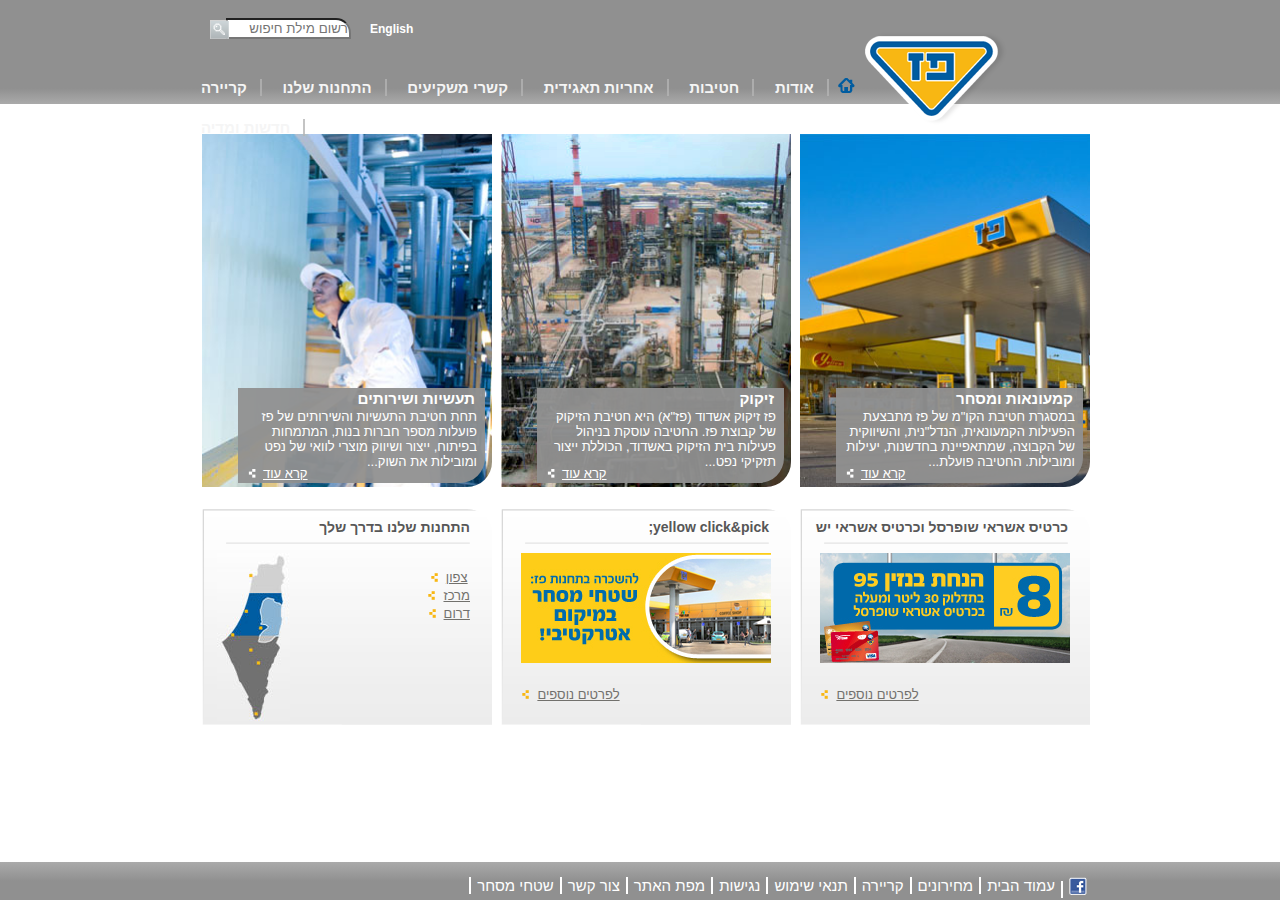
<file: index.html>
<!doctype html>

<html>

<head>
	<link rel="stylesheet" href="style.css">
	<script src="script.js">
	</script>
</head>

<body>
	<div class="header-container">
		<div class="container">
			<header>
				<div search-bar>
					<a id="english" href="#">English</a>
					<input id="search" id=search type="text" name="search" placeholder="רשום מילת חיפוש">
					<img class="search-button" src="Images/search_button.png">
					<!-- <a href="#"> -->
				</div>
				<nav>
					<ul>
						<li class="dropdown_home">
							<a href="index.html"><img class="logo" src="Images/paz_logo.png">
							</a>
						</li>		
						<li class="dropdown_home">
							<a class="home" href="index.html"></a>
						</li>
						<li class="dropdown">
							<a href="#">אודות</a>
							<div class="dropdown-content">
								<a href="#">אודות</a>
								<a href="#">היסטוריה</a>
								<a href="#">חזון וערכים</a>
								<a href="#">מבנה הקבוצה</a>
								<a href="#">חברי הדירקטוריון</a>
								<a href="#">הנהלת הקבוצה</a>
								<a href="#">פרסים והוקרה</a>
							</div>
						</li>
						<li class="dropdown">
							<a href="#">חטיבות</a>
							<div class="dropdown-content">
								<a href="#">חטיבות</a>
								<a href="#">קמעונאות ומסחר</a>
								<a href="#">תעשיות ושירותים</a>
								<a href="#">זיקוק</a>
							</div>
						</li>
						<li class="dropdown">
							<a href="#">אחריות תאגידית</a>
							<div class="dropdown-content">
								<a href="#">אחריות תאגידית</a>
								<a href="#">הקוד האתי</a>
								<a href="#">מעורבות חברתית</a>
								<a href="#">נגישות</a>
								<a href="#">איכות הסביבה ובטיחות</a>
								<a href="#">דירוג מעלה</a>
							</div>
						</li>
						<li class="dropdown">
							<a href="#">קשרי משקיעים</a>
							<div class="dropdown-content">
								<a href="#">פרופיל החברה</a>
								<a href="#">דוחו"ת כספיים</a>
								<a href="#">כלים למשקיע</a>
								<a href="#">נתוני מנייה</a>
								<a href="#">אסיפות כלליות</a>
							</div>
						</li>
						<li class="dropdown">
							<a href="#">התחנות שלנו</a>
							<div class="dropdown-content">
								<a href="#">התחנות שלנו</a>
								<a href="#">נגישות מתחמי פז</a>
								<a href="#">רשימת תחנות</a>
								<a href="#">מועדונים</a>
							</div>
						</li>
						<li class="dropdown">
							<a href="#">קריירה</a>
							<div class="dropdown-content">
								<a href="#">לעבוד בפז</a>
								<a href="#">ניהול תחנת פז</a>
								<a href="#">קריירה</a>
							</div>
						</li>
						<li class="dropdown">
							<a href="#">חדשות ומדיה</a>
							<div class="dropdown-content">
								<a href="#">פרסומות</a>
								<a href="#">הודעות לעיתונות</a>
							</div>
						</li>
					</ul>
				</nav>
			</header>
		</div>
	</div>




	<div class="container">
		<div class="upper-row">
			<div class="column">
				<img class="center-images" src="Images/1908364606615453350.JPG">
				<div class="text-over-pic">
					<h3>קמעונאות ומסחר</h3>
					<p>במסגרת חטיבת הקו"מ של פז מתבצעת הפעילות הקמעונאית, הנדל"נית, והשיווקית של הקבוצה, שמתאפיינת בחדשנות, יעילות ומובילות.
						החטיבה פועלת...</p>
					<div class="read-more">
						<a href="#">קרא עוד</a>
					</div>
				</div>
			</div>
			<div class="column">
				<img class="center-images" src="Images/Picture-046410251500.jpg">
				<div class="text-over-pic">
					<h3>זיקוק</h3>
					<p>פז זיקוק אשדוד (פז"א) היא חטיבת הזיקוק של קבוצת פז. החטיבה עוסקת בניהול פעילות בית הזיקוק באשדוד, הכוללת ייצור תזקיקי
						נפט...
					</p>
					<div class="read-more">
						<a href="#">קרא עוד</a>
					</div>
				</div>
			</div>
			<div class="column">
				<img class="center-images" src="Images/פזקר_-291_354410564000.jpg">
				<div class="text-over-pic">
					<h3>תעשיות ושירותים</h3>
					<p>תחת חטיבת התעשיות והשירותים של פז פועלות מספר חברות בנות, המתמחות בפיתוח, ייצור ושיווק מוצרי לוואי של נפט ומובילות את
						השוק...
					</p>
					<div class="read-more">
						<a href="#">קרא עוד</a>
					</div>
				</div>
			</div>
		</div>

		<div class="lower-row">
			<div class="cube">
				<div id="bannerHeader">כרטיס אשראי שופרסל וכרטיס אשראי יש</div>
				<br>
				<img src="Images/paz_250x110059890678.jpg">
				<br>
				<a class="more-info" href="#">לפרטים נוספים</a>
			</div>
			<div class="cube">
				<div id="bannerHeader">yellow click&pick;
				</div>
				<br>
				<img id="var-image" src="Images/paz_250x110103131473.jpg">
				<br>
				<a class="more-info" href="#">
					<span>לפרטים נוספים</span>
				</a>
			</div>
			<div class="cube">
				<div id="bannerHeader">התחנות שלנו בדרך שלך</div>
				<br>
				<div class="cf">
					<div class="region-wraper">
						<a href="#">צפון</a>
						<br>
						<a href="#">מרכז</a>
						<br>
						<a href="#">דרום</a>
						<br>
					</div>

					<div class="float-map">
						<img id="map-image" src="Images/Untitled-3058756287.jpg">
					</div>
				</div>
			</div>
		</div>


		<footer>
			<div class="container">
				<div class="footer-row">
					<div class="footer-item">
						<a href="#">
							<img src="Images/fb_icon.png">
						</a>
					</div>
					<div class="footer-item">
						<a href="#">עמוד הבית</a>
					</div>
					<div class="footer-item">
						<a href="#">מחירונים</a>
					</div>
					<div class="footer-item">
						<a href="#">קריירה</a>
					</div>
					<div class="footer-item">
						<a href="#">תנאי שימוש</a>
					</div>
					<div class="footer-item">
						<a href="#">נגישות</a>
					</div>
					<div class="footer-item">
						<a href="#">מפת האתר</a>
					</div>
					<div class="footer-item">
						<a href="contactus.html">צור קשר</a>
					</div>
					<div class="footer-item">
						<a href="#">שטחי מסחר</a>
					</div>
					<div class="footer-item-red">
						<a href="#">הסדר פשרה בתובענה הייצוגית בעניין הסדר פזומט</a>
					</div>
				</div>
			</div>
		</footer>



</body>

</html>
</file>
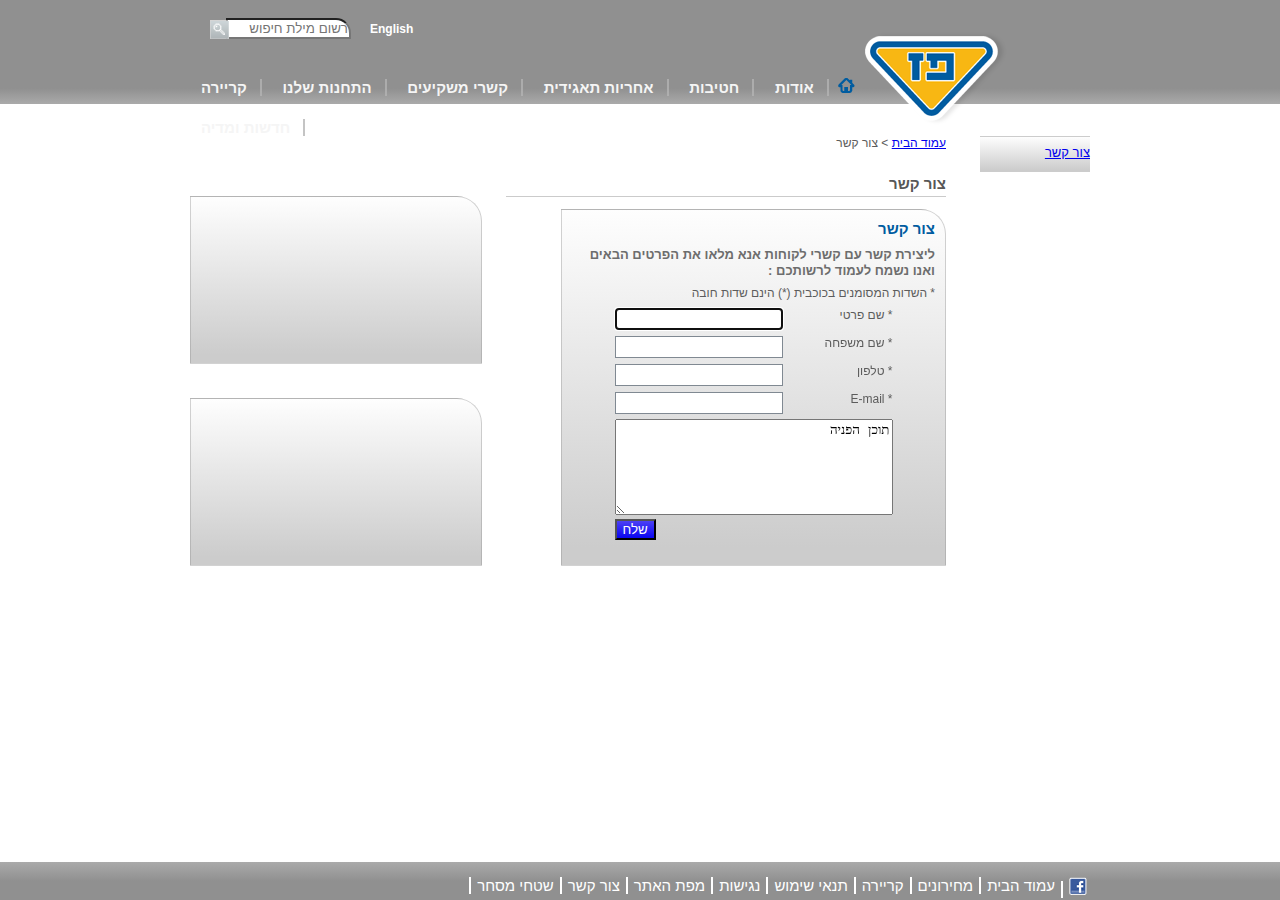
<file: contactus.html>
<!doctype html>

<html>

<head>
	<link rel="stylesheet" href="custyle.css">
</head>

<body>
	<div class="header-container">
		<div class="container">
			<header>
				<div search-bar>
					<a id="english" href="#">English</a>
					<input id="search" id=search type="text" name="search" placeholder="רשום מילת חיפוש">
					<img class="search-button" src="Images/search_button.png">
					<!-- <a href="#"> -->
				</div>
				<nav>
					<ul>
						<li class="dropdown_home">
							<a href="index.html"><img class="logo" src="Images/paz_logo.png">
							</a>
						</li>		
						<li class="dropdown_home">
							<a class="home" href="index.html"></a>
						</li>
						<li class="dropdown">
							<a href="#">אודות</a>
							<div class="dropdown-content">
								<a href="#">אודות</a>
								<a href="#">היסטוריה</a>
								<a href="#">חזון וערכים</a>
								<a href="#">מבנה הקבוצה</a>
								<a href="#">חברי הדירקטוריון</a>
								<a href="#">הנהלת הקבוצה</a>
								<a href="#">פרסים והוקרה</a>
							</div>
						</li>
						<li class="dropdown">
							<a href="#">חטיבות</a>
							<div class="dropdown-content">
								<a href="#">חטיבות</a>
								<a href="#">קמעונאות ומסחר</a>
								<a href="#">תעשיות ושירותים</a>
								<a href="#">זיקוק</a>
							</div>
						</li>
						<li class="dropdown">
							<a href="#">אחריות תאגידית</a>
							<div class="dropdown-content">
								<a href="#">אחריות תאגידית</a>
								<a href="#">הקוד האתי</a>
								<a href="#">מעורבות חברתית</a>
								<a href="#">נגישות</a>
								<a href="#">איכות הסביבה ובטיחות</a>
								<a href="#">דירוג מעלה</a>
							</div>
						</li>
						<li class="dropdown">
							<a href="#">קשרי משקיעים</a>
							<div class="dropdown-content">
								<a href="#">פרופיל החברה</a>
								<a href="#">דוחו"ת כספיים</a>
								<a href="#">כלים למשקיע</a>
								<a href="#">נתוני מנייה</a>
								<a href="#">אסיפות כלליות</a>
							</div>
						</li>
						<li class="dropdown">
							<a href="#">התחנות שלנו</a>
							<div class="dropdown-content">
								<a href="#">התחנות שלנו</a>
								<a href="#">נגישות מתחמי פז</a>
								<a href="#">רשימת תחנות</a>
								<a href="#">מועדונים</a>
							</div>
						</li>
						<li class="dropdown">
							<a href="#">קריירה</a>
							<div class="dropdown-content">
								<a href="#">לעבוד בפז</a>
								<a href="#">ניהול תחנת פז</a>
								<a href="#">קריירה</a>
							</div>
						</li>
						<li class="dropdown">
							<a href="#">חדשות ומדיה</a>
							<div class="dropdown-content">
								<a href="#">פרסומות</a>
								<a href="#">הודעות לעיתונות</a>
							</div>
						</li>
					</ul>
				</nav>
			</header>
		</div>
	</div>




	<div class="cu-container">
		<div class="right-column">
			<div class="right-menu">
				<ul>
					<li>
						<a href="#">צור קשר</a>
					</li>
				</ul>
			</div>
		</div>

		<div class="mid-column">
			<div class="content">
				<div class="contactus">
					<a title="קישור לעמוד הבית" href="index.html">עמוד הבית</a>
					<span>></span>
					<span>צור קשר</span>
				</div>
				<h1>צור קשר</h1>
			</div>
			<div class="form-frame">

				<div class=contact-form>
					<h1 class="blueh1">צור קשר</h1>
				</div>
				<span class="caption">ליצירת קשר עם קשרי לקוחות אנא מלאו את הפרטים הבאים ואנו נשמח לעמוד לרשותכם :</span>
				<span class="instructions">* השדות המסומנים בכוכבית (*) הינם שדות חובה</span>

				<fieldset>

					<div class="set">
						<label for="fname"><span>*</span>&nbsp;שם פרטי</label>
						<input class="inputField" type="text" id="fname" name="firstname" autofocus>
					</div>
					<div class="set">
						<label for="lname"><span>*</span>&nbsp;שם משפחה</label>
						<input class="inputField" type="text" id="lname" name="lastname">
					</div>
					<div class="set">
						<label for="emailAddress"><span>*</span>&nbsp;טלפון</label>
						<input class="inputField" id="tel" type="tel">
					</div>
					<div class="set">
						<label for="emailAddress"><span>*</span>&nbsp;E-mail</label>
						<input class="inputField" id="emailAddress" type="email">
					</div>

					<div class="text-area">
						<textarea rows="6" cols="32">תוכן הפניה</textarea>
					</div>

					<button id="send">שלח</button>


				</fieldset>

			</div>
		</div>


		<div class="left-column">
			<div class="small-cube"></div>
			<div class="small-cube"></div>
		</div>
	</div>






	<footer>
		<div class="container">
			<div class="footer-row">
				<div class="footer-item">
					<a href="#">
						<img src="Images/fb_icon.png">
					</a>
				</div>
				<div class="footer-item">
					<a href="#">עמוד הבית</a>
				</div>
				<div class="footer-item">
					<a href="#">מחירונים</a>
				</div>
				<div class="footer-item">
					<a href="#">קריירה</a>
				</div>
				<div class="footer-item">
					<a href="#">תנאי שימוש</a>
				</div>
				<div class="footer-item">
					<a href="#">נגישות</a>
				</div>
				<div class="footer-item">
					<a href="#">מפת האתר</a>
				</div>
				<div class="footer-item">
					<a href="contactus.html">צור קשר</a>
				</div>
				<div class="footer-item">
					<a href="#">שטחי מסחר</a>
				</div>
				<div class="footer-item-red">
					<a href="#">הסדר פשרה בתובענה הייצוגית בעניין הסדר פזומט</a>
				</div>
			</div>
		</div>
	</footer>



</body>

</html>
</file>
<file: style.css>
/* Add your styles here */


* {
    box-sizing: border-box;
}

body {
    font-family: "Arial (Hebrow)", Helvetica, sans-serif;
    margin: 0;
    border: 0;
    direction: rtl;
    text-align: right;
}


/*******************************************************************/
/* Style the header */
.header-container {
    width: 100%;
    background: linear-gradient(to bottom, rgb(144, 144, 144) 85%, rgb(170, 170, 170));
    /* font-size: 35px; */
    height: 104px;
    font-weight: bold;
    margin-bottom: 10px;
}


.container {
    width: 900px;
    margin: 0 auto;
    margin-bottom: 100px;
}

/* 
.search-bar{
    position: absolute;
}
 */

header {
    position: relative;
    font-size: 35px;
    width: 100%;
    text-align: left;
    color: white;
    font-weight: bold;
}

#english {
    position: absolute;
    left: 180px;
    top: 22px;
    font-size: 12px;
    color: white;
    text-decoration: none;
}

#english:hover {
    color: #005ca0;
    text-decoration-line: underline;
}

#search {
    position: absolute;
    width: 125px;
    border-radius: 0 15px 0 0;
    padding: 1px;
    left: 36px;
    top: 18px;
}

.search-button {
    position: absolute;
    top: 20px;
    left: 20px;
}


.logo {
    display: inline-block;
    position: relative;
    top: 32px;
    /* right: -9px; */
}

nav {
    /* width: 100%; */
    /* top: 50px;
    left: 15px; */
    /* position: relative; */

}

nav>ul {
    margin: 0px auto;
    list-style: none;
    padding: 0;

}

.home {
    /* position: relative; */
    display: inline-block;
    width: 17px;
    height: 17px;
    background: url("Images/menu_home_blue1.png") no-repeat bottom;
}


.dropdown_home {
    display: inline-block;
    position: relative;
    /* margin-left: 13px;
    margin-top: 5px; */
}



.dropdown {
    display: inline-block;
    position: relative;
    border-right: 2px solid rgba(180, 180, 180, 0.788);
    padding-left: 11px;
    padding-right: 13px;
    margin-bottom: 3px;
    z-index: 999;
}

.dropdown-content:first-child {
    background: linear-gradient(to up, rgb(144, 144, 144) 90%, rgb(170, 170, 170));
    border-top: none;

}

.dropdown>a {
    display: block;
    color: whitesmoke;
    text-decoration: none;
    /* padding: auto; */
    font-size: 15px;
}

.dropdown-content {
    position: absolute;
    top: 100%;
    background-color: rgb(144, 144, 144);
    width: 200px;
    text-align: right;
    display: none;
}

.dropdown-content>a {
    display: block;
    color: white;
    text-decoration: none;
    padding: 10px;
    font-size: 14px;
    border-top: solid 1px #ccc;
}

/* .dropdown>a:hover, */
.dropdown-content>a:hover,
.dropdown:hover>a {
    background-color: rgb(170, 170, 170);
    color: #005ca0;
    text-decoration: underline;
}

.dropdown:hover>.dropdown-content {
    display: block;
}



/*###################################################*/
/*Clear Fix*/

.upper-row:after,
.contactus-container:after,
.lower-row:after,
.cf:after {
    content: "";
    clear: both;
    display: table;
}


.upper-row {
    margin-top: 30px;
}

.lower-row {
    margin-top: 20px;
}

.column {
    width: 290px;
    height: 355px;
    margin-left: 9px;
    float: right;
    position: relative;
}

.center-images {
    border-radius: 0 0 25px 0;
    width: 290px;
}

.text-over-pic {
    position: absolute;
    font-size: 13px;
    color: white;
    width: 247px;
    height: 95px;
    bottom: 6px;
    right: 7px;
    background: rgba(144, 144, 144, 0.95);
    border-radius: 0 0 25px 0;

}

.read-more {
    position: absolute;
    left: 10px;
    bottom: 2px;
}

.read-more>a {
    color: white;
    padding-left: 15px;
    background: url("Images/read_more_white.png") no-repeat left center;
}

.text-over-pic>p {
    margin: 0;
    padding-right: 8px;
}

.text-over-pic>h3 {
    margin: 2px;
    padding-right: 8px;
}



.cube {
    border-radius: 0 25px 0 0;
    width: 290px;
    height: 216px;
    float: right;
    margin-left: 9px;
    text-align: center;
    background-image: url(Images/small_cube_bg.png);


}

#bannerHeader {
    padding-top: 10px;
    color: #575757;
    font-size: 14px;
    font-weight: bold;
    text-align: right;
    padding-right: 22px;
}

.region-wraper {
    float: right;
    margin-top: 15px;
    margin-right: 22px;
}

.region-wraper>a,
.more-info {
    color: #72716d;
    font-size: 13px;
    padding-left: 15px;
    background: url("Images/read_more_yellow.png") no-repeat left center;


}

.more-info {
    position: relative;
    right: 75px;
    top: 18px;
}

/* span{margin-left:12px;} */

.float-map {
    float: left;
    margin-left: 15px;
}


/**************************************************/
footer {
    position: fixed;
    background: linear-gradient(to top, rgb(144, 144, 144) 50%, rgb(170, 170, 170));
    bottom: 0;
    right: 0;
    width: 100%;
    height: 38px;
    /* color: white; */
    /* text-align: center; */
}

.footer-item,
.footer-item-red {
    float: right;
    margin-top: 15px;
}


.footer-item>a {
    font-size: 15px;
    color: white;
    text-decoration-line: none;
    margin: 3px;
    padding-left: 6px;
    border-left: solid 2px #fff;

}


.footer-item-red>a {
    font-size: 15px;
    color: red;
    text-decoration-line: none;
    margin: 6px;

}


.footer-item>a:hover,
.footer-item-red:hover,
span:hover {
    color: #005ca0;
    text-decoration: underline;
}

.region-wraper>a:hover,
.more-info:hover,
.read-more>a:hover {
    background: url("Images/read_more_blue.png") no-repeat left center;
    color: #005ca0;
    text-decoration: underline;
}


span:hover {
    color: #005ca0;
    text-decoration: underline;
}
</file>
<file: custyle.css>
/* Add your styles here */


* {
    box-sizing: border-box;
}

body {
    font-family: "Arial (Hebrow)", Helvetica, sans-serif;
    margin: 0;
    border: 0;
    direction: rtl;
    text-align: right;
}


h1 {
    font-size: 15px;
    font-weight: bold;
}

/*******************************************************************/
/* Style the header */
.header-container {
    width: 100%;
    background: linear-gradient(to bottom, rgb(144, 144, 144) 85%, rgb(170, 170, 170));
    /* font-size: 35px; */
    height: 104px;
    font-weight: bold;
    margin-bottom: 10px;
}


.container {
    width: 900px;
    margin: 0 auto;
}

/* 
.search-bar{
    position: absolute;
}
 */

header {
    position: relative;
    font-size: 35px;
    width: 100%;
    text-align: left;
    color: white;
    font-weight: bold;
}

#english {
    position: absolute;
    left: 180px;
    top: 22px;
    font-size: 12px;
    color: white;
    text-decoration: none;
}





#search {
    position: absolute;
    width: 125px;
    border-radius: 0 15px 0 0;
    padding: 1px;
    left: 36px;
    top: 18px;
}

.search-button {
    position: absolute;
    top: 20px;
    left: 20px;
}


.logo {
    display: inline-block;
    position: relative;
    top: 32px;
    /* right: -9px; */
}

/* nav {
    width: 100%;
    top: 50px;
    left: 15px;
    position: relative;

} */

nav>ul {
    margin: 0px auto;
    list-style: none;
    padding: 0;

}

.home {
    /* position: relative; */
    display: inline-block;
    width: 17px;
    height: 17px;
    background: url("Images/menu_home_blue1.png") no-repeat bottom;
}


.dropdown_home {
    display: inline-block;
    position: relative;
    /* margin-left: 13px;
    margin-top: 5px; */
}



.dropdown {
    display: inline-block;
    position: relative;
    border-right: 2px solid rgba(180, 180, 180, 0.788);
    padding-left: 11px;
    padding-right: 13px;
    margin-bottom: 3px;
    z-index: 999;
}

.dropdown-content:first-child {
    background: linear-gradient(to up, rgb(144, 144, 144) 90%, rgb(170, 170, 170));
    border-top: none;

}

.dropdown>a {
    display: block;
    color: whitesmoke;
    text-decoration: none;
    /* padding: auto; */
    font-size: 15px;
}

.dropdown-content {
    position: absolute;
    top: 100%;
    background-color: rgb(144, 144, 144);
    width: 200px;
    text-align: right;
    display: none;
}

.dropdown-content>a {
    display: block;
    color: white;
    text-decoration: none;
    padding: 10px;
    font-size: 14px;
    border-top: solid 1px #ccc;
}

/* .dropdown>a:hover, */
.dropdown-content>a:hover,
.dropdown:hover>a {
    background-color: rgb(170, 170, 170);
    color: #005ca0;
    text-decoration: underline;
}

.dropdown:hover>.dropdown-content {
    display: block;
}



/*###################################################*/
/*Clear Fix*/

.cu-container:after {
    content: "";
    clear: both;
    display: table;
}


.text-over-pic {
    position: absolute;
    font-size: 13px;
    color: white;
    width: 247px;
    height: 95px;
    bottom: 6px;
    right: 7px;
    background: rgba(144, 144, 144, 0.95);
    border-radius: 0 0 25px 0;

}



.text-over-pic>p {
    margin: 0;
    padding-right: 8px;
}

.text-over-pic>h3 {
    margin: 2px;
    padding-right: 8px;
}



.cube {
    border-radius: 0 25px 0 0;
    width: 290px;
    height: 216px;
    float: right;
    margin-left: 9px;
    text-align: center;
    background-image: url(Images/small_cube_bg.png);


}



/********************************************************/
.cu-container {
    width: 900px;
    margin: 32px auto;
    margin-top: 32px;
}


.right-column {
    float: right;
    width: 122px;
    margin-left: 22px;
}

.right-menu>ul {
    padding: 0;
    margin: 0;
}

.right-column li {
    list-style: none;
}

.right-column a {
    display: block;
    width: 110px;
    height: 36px;
    right: 0;
    font-size: 13px;
    border-top: solid #ccc 1px;
    line-height: 32px;
    background: linear-gradient(to top, rgb(204, 204, 204) 5%, rgb(254, 254, 254));
}


.mid-column {
    float: right;
    width: 440px;
    /* margin-left: 22px; */
}

.left-column {
    float: left;
    width: 292px;
    height: 390px;
    /* margin-left: 24px;
    margin-top: 60px; */
    margin: 60px 24px 0 0;
}


.content h1 {
    border-bottom: 1px solid #cbcbcb;
    margin-bottom: 0;
    padding-bottom: 4px;
    color: #575757
}

.contactus,
.instructions {
    font-size: 12px;
    color: #5c5c5c;
    margin-bottom: 25px;
}


.form-frame {
    border: 1px solid rgba(144, 144, 144, 0.4);
    margin-top: 12px;
    padding: 10px;
    width: 385px;
    height: 357px;
    border-radius: 0 25px 0 0;
    background: linear-gradient(to top, rgb(204, 204, 204) 5%, rgb(254, 254, 254));
}

fieldset {
    width: 245px;
    margin: 0 auto;
    border: 0px;
}


.set {
    display: inline-block;
    margin: 1px 0;
    width: 100%;
}




label {
    /* display: inline-block; */
    width: 74px;
    float: right;
    clear: right;
    text-align: right;
}


.inputField {
    float: left;
    /* display: inline-block; */
    width: 168px;
    height: 22px;
    padding: 3px;
    border: 1px solid #808992;
}

.text-area {
    margin: 0 auto;
}



#send {
    float: left;
    color: white;
    background: linear-gradient(to top, rgb(13, 9, 241) 5%, rgb(76, 64, 245));
}

.blueh1 {
    color: #005ca0;
    margin-top: 0;
}

.caption {
    display: block;
    color: #6d6d6d;
    font-size: 13px;
    font-weight: bold;
    line-height: 1.2;
    margin: 5px 0;
}

.instructions,
label {
    font-size: 12px;
    color: #5c5c5c;
}

.small-cube {
    border: 1px solid rgba(144, 144, 144, 0.4);
    margin-bottom: 34px;
    padding: 10px;
    width: 292px;
    height: 168px;
    border-radius: 0 25px 0 0;
    background: linear-gradient(to top, rgb(204, 204, 204) 5%, rgb(254, 254, 254));

}

/**************************************************/
footer {
    position: fixed;
    background: linear-gradient(to top, rgb(144, 144, 144) 50%, rgb(170, 170, 170));
    bottom: 0;
    right: 0;
    width: 100%;
    height: 38px;
    /* color: white; */
    /* text-align: center; */
}

.footer-item,
.footer-item-red {
    float: right;
    margin-top: 15px;
}


.footer-item>a {
    font-size: 15px;
    color: white;
    text-decoration-line: none;
    margin: 3px;
    padding-left: 6px;
    border-left: solid 2px #fff;

}


.footer-item-red>a {
    font-size: 15px;
    color: red;
    text-decoration-line: none;
    margin: 6px;

}

.footer-item>a:hover,
.footer-item-red:hover,
    {
    color: #005ca0;
    text-decoration: underline;
}





.region-wraper>a:hover,
.more-info:hover,
.read-more>a:hover {
    background: url("Images/read_more_blue.png") no-repeat left center;
    color: #005ca0;
    text-decoration: underline;
}

#english:hover {
    color: #005ca0;
    text-decoration: underline;
}



/* 

span:hover {
    color: #005ca0;
    text-decoration: underline;
} */
</file>
